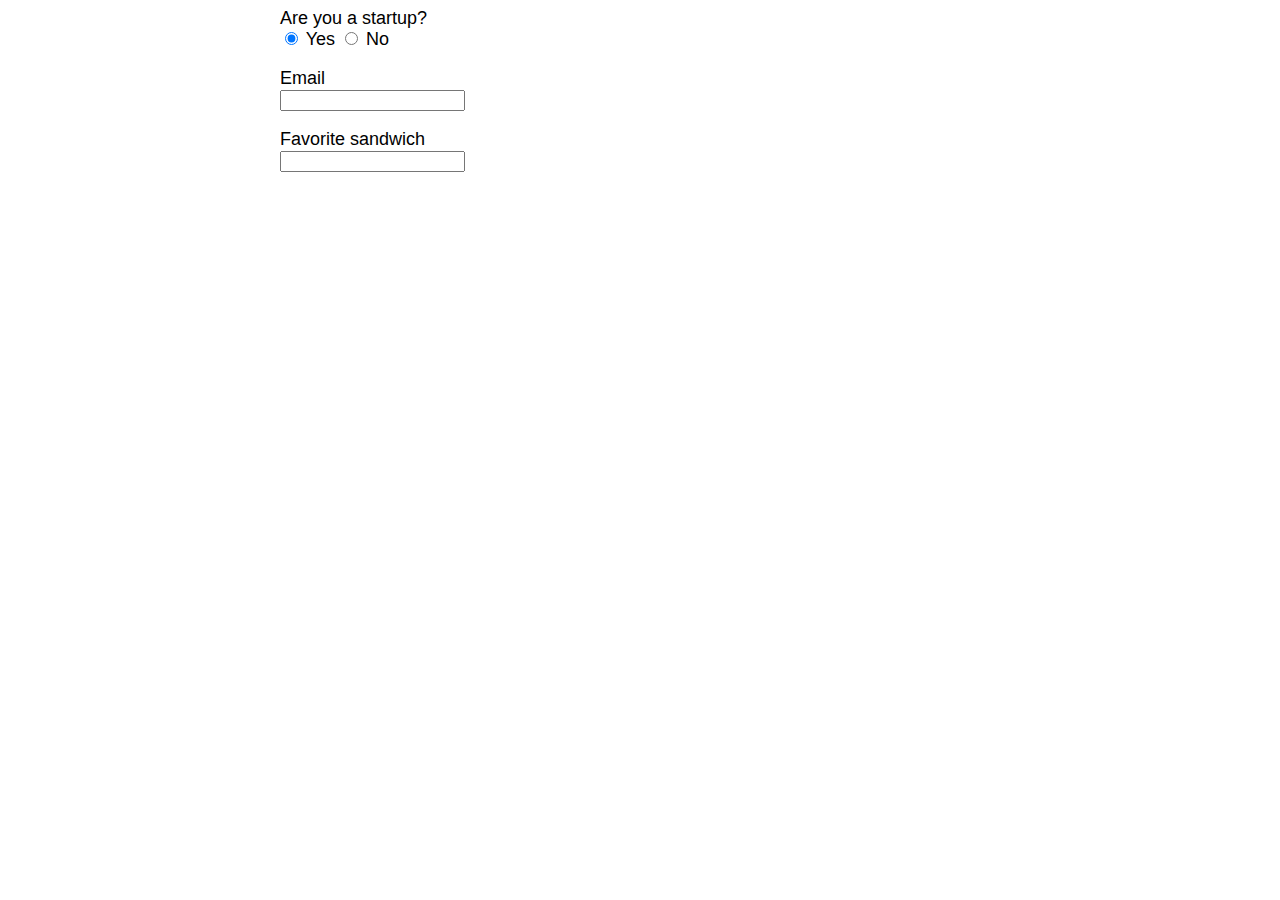
<file: conditionalFormFields/index.html>
<!DOCTYPE html>
<html lang="en">

	<head>
		<meta charset="utf-8">
		<title>toggleOnSelect()</title>
		<meta name="viewport" content="width=device-width, initial-scale=1.0">

		<!-- stylesheets -->
		<style type="text/css">
			body {
				font-family: -apple-system, BlinkMacSystemFont, "Segoe UI", "Roboto", "Oxygen", "Ubuntu", "Cantarell", "Fira Sans", "Droid Sans", "Helvetica Neue", sans-serif;
				font-size: 112.5%;
				margin-left: auto;
				margin-right: auto;
				max-width: 40em;
				width: 88%;
			}
		</style>
	</head>

	<body>

		<main>

			<div style="margin-bottom: 1em;">
				Are you a startup?<br>
				<radiogroup>
					<label>
						<input type="radio" class="radio1" name="radio1" value="yes" checked>
						Yes
					</label>
					<label>
						<input type="radio" class="radio1" name="radio1" value="no">
						No
					</label>
				</radiogroup>
			</div>

			<div id="input1-wrap" style="margin-bottom: 1em;">
				<label for="input1">Email</label><br>
				<input name="input1" id="input1" type="email">
			</div>

			<div id="input2-wrap" style="margin-bottom: 1em;">
				<label for="input2">Favorite sandwich</label><br>
				<input name="input2" id="input2" type="text">
			</div>

			<div id="input3-wrap" style="margin-bottom: 1em;">
				<label for="input3">Phone Number</label><br>
				<input name="input3" id="input3" type="tel">
			</div>

			<div id="select1-wrap" style="margin-bottom: 1em;">
				<label for="select1">City</label><br>
				<select name="select1" id="select1">
					<option value="newyork">New York</option>
					<option value="paris">Paris</option>
					<option value="london">London</option>
					<option value="toronto">Toronto</option>
					<option value="sydney">Sydney</option>
				</select>
			</div>


		</main>

		<!-- Javascript -->
		<script src="conditionalFormFields.js"></script>
		<script>
			conditionalFormFields('.radio1', {
				'yes': [
					'input1-wrap',
					'input2-wrap'
				],
				'no': [
					'input3-wrap',
					'select1-wrap'
				]
			});
		</script>


	</body>
</html>
</file>
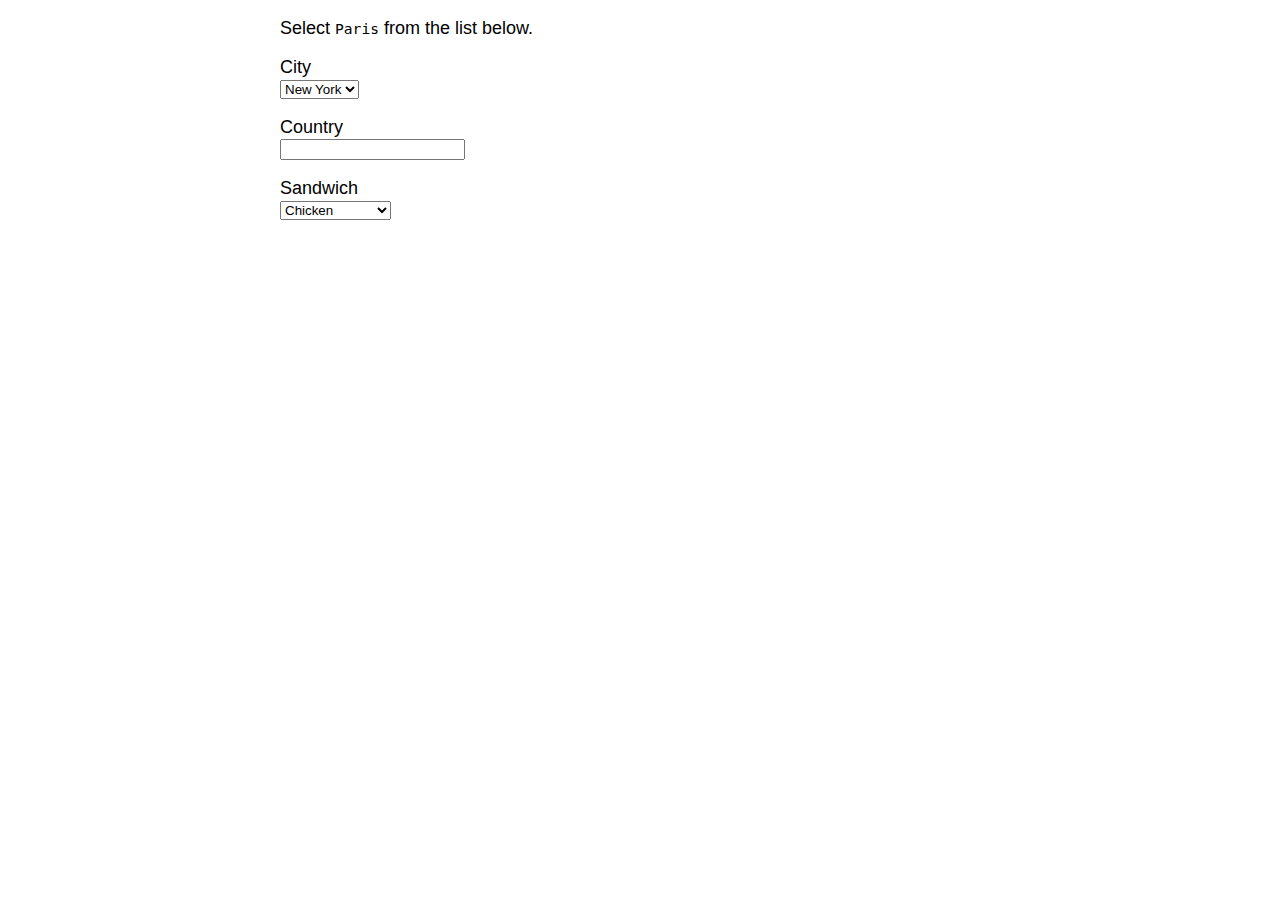
<file: disableOnSelect/index.html>
<!DOCTYPE html>
<html lang="en">

	<head>
		<meta charset="utf-8">
		<title>disableOnSelect()</title>
		<meta name="viewport" content="width=device-width, initial-scale=1.0">

		<!-- stylesheets -->
		<style type="text/css">
			body {
				font-family: -apple-system, BlinkMacSystemFont, "Segoe UI", "Roboto", "Oxygen", "Ubuntu", "Cantarell", "Fira Sans", "Droid Sans", "Helvetica Neue", sans-serif;
				font-size: 112.5%;
				margin-left: auto;
				margin-right: auto;
				max-width: 40em;
				width: 88%;
			}

			.disabled {
				opacity: 0.6;
			}
		</style>
	</head>

	<body>

		<main>

			<p>Select <code>Paris</code> from the list below.</p>

			<div style="margin-bottom: 1em;">
				<label for="select1">City</label><br>
				<select name="select1" id="select1">
					<option value="newyork">New York</option>
					<option value="paris">Paris</option>
					<option value="london">London</option>
					<option value="toronto">Toronto</option>
					<option value="sydney">Sydney</option>
				</select>
			</div>

			<div style="margin-bottom: 1em;">
				<label for="input1">Country</label><br>
				<input name="input1" id="input1">
			</div>

			<div>
				<label for="select2">Sandwich</label><br>
				<select name="select2" id="select2">
					<option value="chicken">Chicken</option>
					<option value="turkey">Turkey</option>
					<option value="tuna">Tuna</option>
					<option value="italian">Italian</option>
					<option value="grilledcheese">Grilled Cheese</option>
				</select>
			</div>


		</main>

		<!-- Javascript -->
		<script src="disableOnSelect.js"></script>
		<script>
			disableOnSelect('#select1', 'paris', {
				'#input1': 'France',
				'#select2': 'tuna'
			});
		</script>


	</body>
</html>
</file>
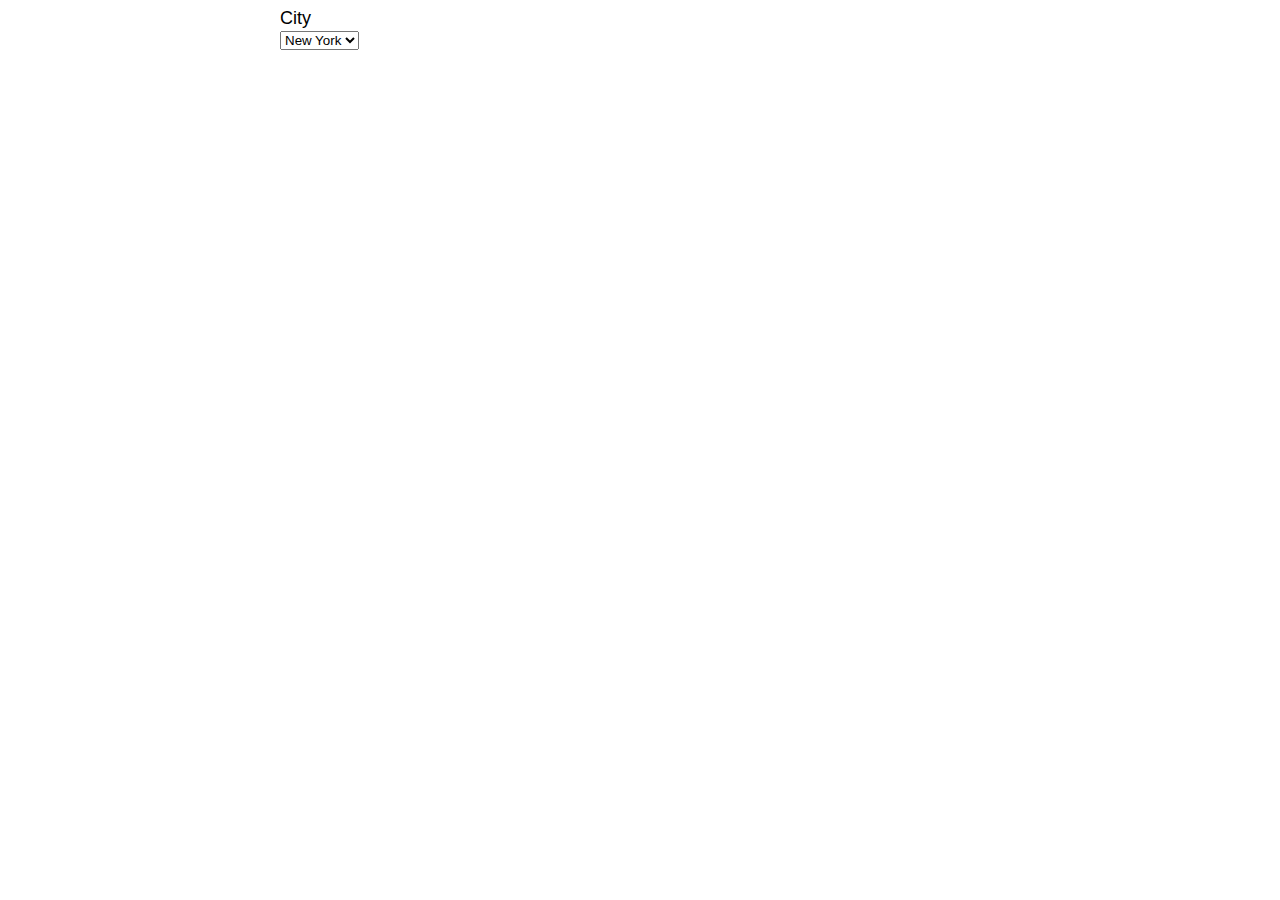
<file: toggleOnSelect/index.html>
<!DOCTYPE html>
<html lang="en">

	<head>
		<meta charset="utf-8">
		<title>toggleOnSelect()</title>
		<meta name="viewport" content="width=device-width, initial-scale=1.0">

		<!-- stylesheets -->
		<style type="text/css">
			body {
				font-family: -apple-system, BlinkMacSystemFont, "Segoe UI", "Roboto", "Oxygen", "Ubuntu", "Cantarell", "Fira Sans", "Droid Sans", "Helvetica Neue", sans-serif;
				font-size: 112.5%;
				margin-left: auto;
				margin-right: auto;
				max-width: 40em;
				width: 88%;
			}
		</style>
	</head>

	<body>

		<main>

			<div style="margin-bottom: 1em;">
				<label for="select1">City</label><br>
				<select name="select1" id="select1">
					<option value="newyork">New York</option>
					<option value="paris">Paris</option>
					<option value="london">London</option>
					<option value="toronto">Toronto</option>
					<option value="sydney">Sydney</option>
				</select>
			</div>

			<div>
				<label for="select2">Sandwich</label><br>
				<select name="select2" id="select2">
					<option value="chicken">Chicken</option>
					<option value="turkey">Turkey</option>
					<option value="tuna">Tuna</option>
					<option value="italian">Italian</option>
					<option value="grilledcheese">Grilled Cheese</option>
				</select>
			</div>


		</main>

		<!-- Javascript -->
		<script src="toggleOnSelect.js"></script>
		<script>
			toggleOnSelect('#select1', '#select2', {
				'london': ['chicken', 'tuna', 'turkey'],
				'paris': ['italian', 'grilledcheese']
			});
		</script>


	</body>
</html>
</file>
